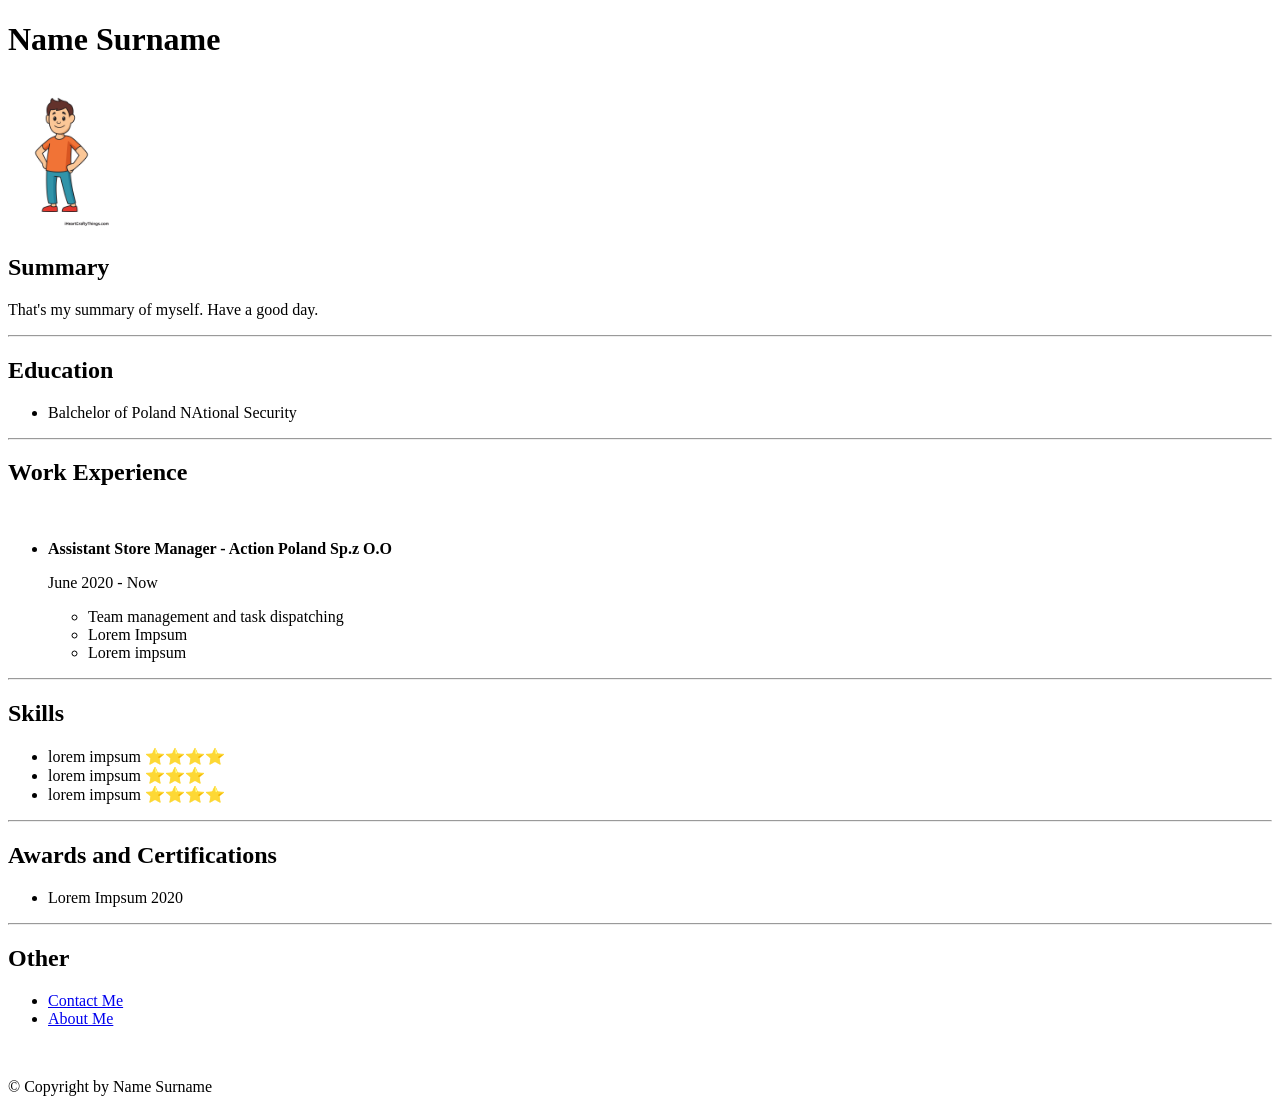
<file: index.html>
<!DOCTYPE html>
<html lang="en">
<head>
    <meta charset="UTF-8">
    <meta name="viewport" content="width=device-width, initial-scale=1.0">
    <title>My Resume</title>
</head>
<body>
    <h1>Name Surname</h1>
    <img src="./public/man.jpg" alt="man" height="150">
    <h2>Summary</h2>
        <p> That's my summary of myself. Have a good day.</p>
        <hr>
    <h2>Education</h2>
        <ul>
            <li><p>Balchelor of Poland NAtional Security</p></li>
        </ul>
        <hr>
    <h2>Work Experience</h2>
    <br>
        <ul>
            <li>
                <b>Assistant Store Manager - Action Poland Sp.z O.O</b>
                <p>June 2020 - Now</p>
            </li>
                 <ul>
                    <li>Team management and task dispatching</li>
                    <li>Lorem Impsum</li>
                    <li>Lorem impsum</li>
                </ul>
           
        </ul>
    <hr>
    <h2>Skills</h2>
    <ul>
        <li>lorem impsum ⭐️⭐️⭐️⭐️</li>
        <li>lorem impsum ⭐️⭐️⭐️</li>
        <li>lorem impsum ⭐️⭐️⭐️⭐️</li>
    </ul>
    <hr>
    <h2>Awards and Certifications</h2>
        <ul>
            <li>Lorem Impsum 2020</li>
        </ul>
    <hr>
    <h2>Other</h2>
    <ul>
        <li><a href="./public/contact.html">Contact Me</a> <br></li>
        <li><a href="./public/about.html">About Me</a> </li>
    </ul>
    <br>
</body>
<footer>
    <p>© Copyright by Name Surname</p>
</footer>
</html>
</file>
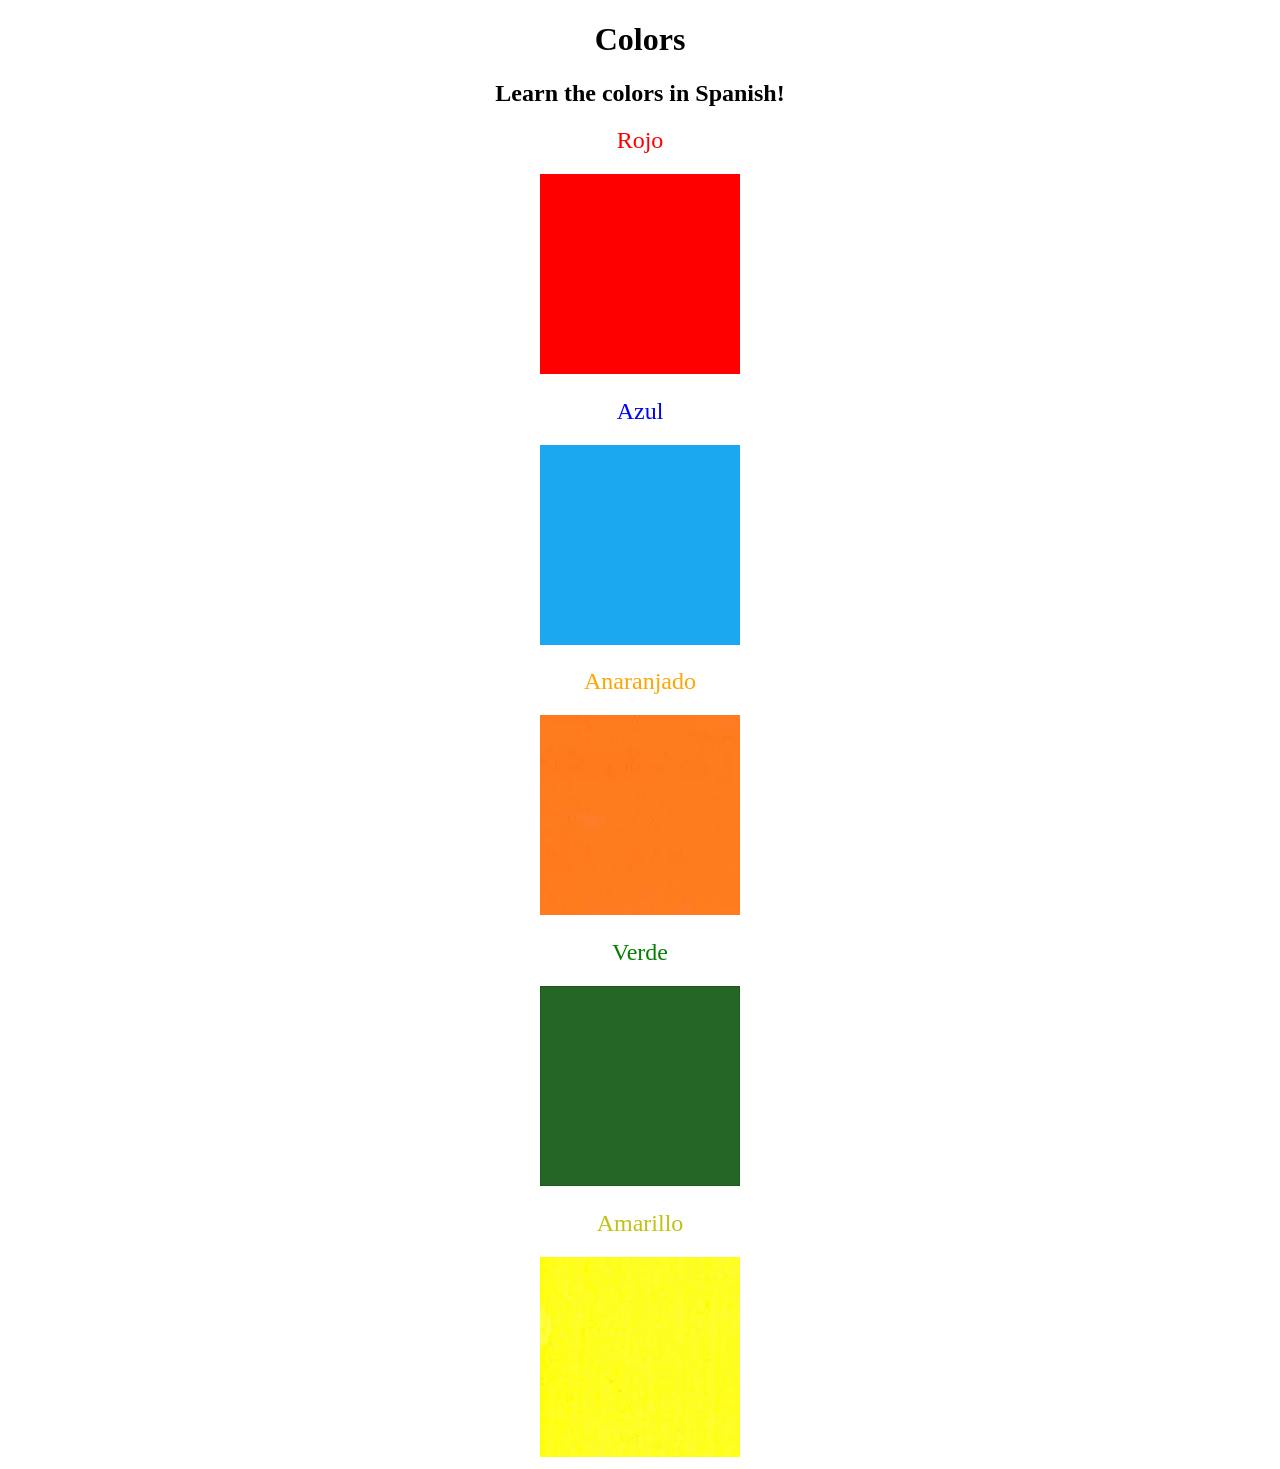
<file: 5.4 Color Vocab Project/index.html>
<!DOCTYPE html>
<html lang="en">

<head>
  <meta charset="UTF-8">
  <title>Spanish Vocabulary</title>
  <link rel="stylesheet" href="./style.css" />
</head>

<body>
  <h1>Colors</h1>
  <h2>Learn the colors in Spanish!</h2>
  <h2 class="color-title" id="red">Rojo</h2>
  <img class="color" src="./assets/images/red.png" alt="red" />

  <h2 class="color-title" id="blue">Azul</h2>
  <img src="./assets/images/blue.png" alt="blue" />

  <h2 class="color-title" id="orange">Anaranjado</h2>
  <img src="./assets/images/orange.png" alt="orange" />

  <h2 class="color-title" id="green">Verde</h2>
  <img src="./assets/images/green.png" alt="green" />

  <h2 class="color-title" id="yellow">Amarillo</h2>
  <img src="./assets/images/yellow.png" alt="yellow" />
</body>

</html>

<!-- 
TODOs
IMPORTANT: You should not need to make ANY CHANGES to index.html
All code should be written in your CSS file.

1. Create a CSS file and incorporate it as an external stylesheet.
2. Use CSS to style each of the color titles to meaning. 
Hint: Use the id to help if you don't know the words in spanish.
3. Use CSS to change all the color titles to have "font-weight: normal;"
4. Use CSS (not HTML) to make all the images 200px heigh and 200px wide. 
Hint: 
https://developer.mozilla.org/en-US/docs/Web/CSS/height
https://developer.mozilla.org/en-US/docs/Web/CSS/width
-->
</file>
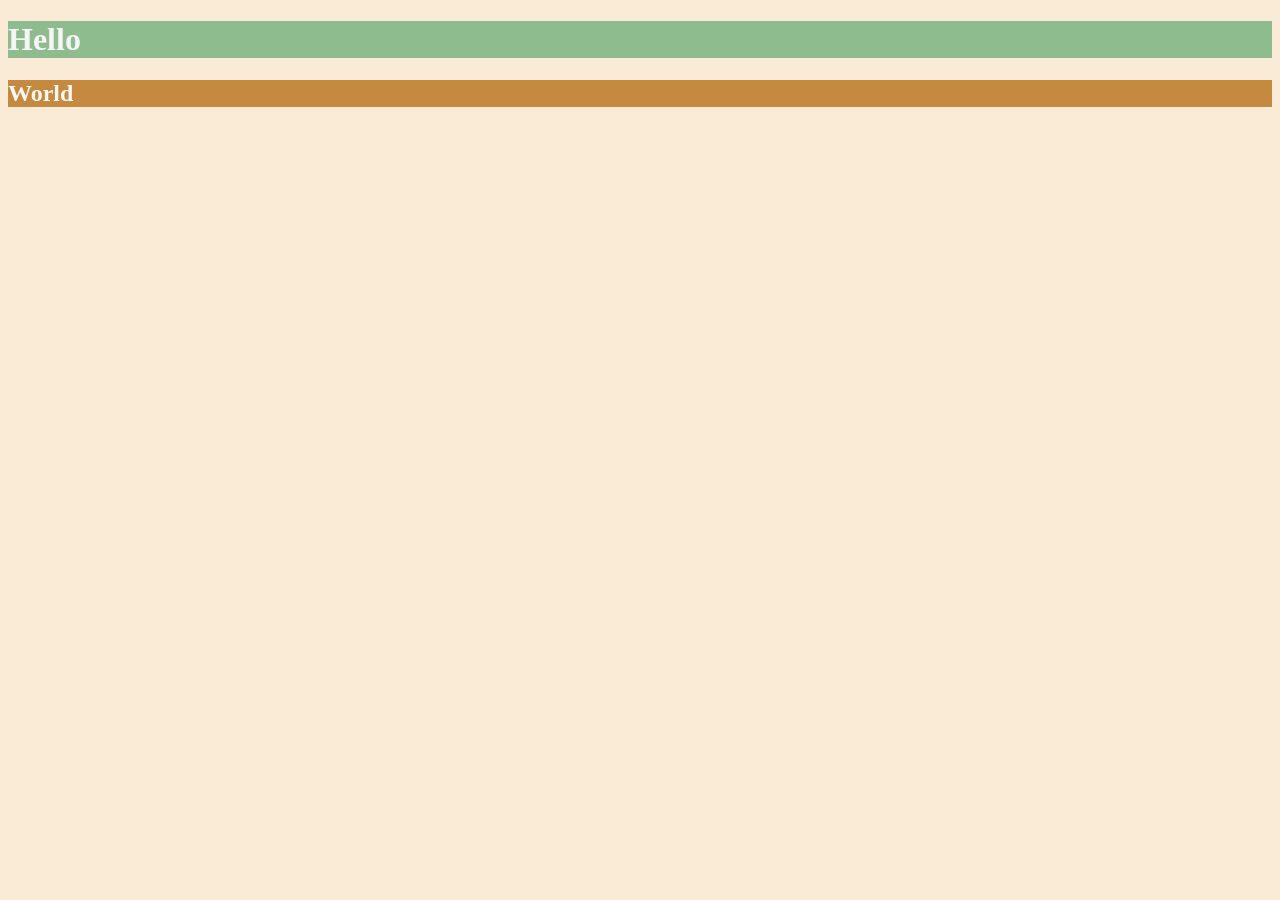
<file: 6.0 CSS Colors/index.html>
<!DOCTYPE html>
<html lang="en">

<head>
  <meta charset="UTF-8">
  <title>Colors</title>
  <style>

    body{
      background-color: antiquewhite;
    }
    h1{
      color:whitesmoke;
      background-color: darkseagreen;
    }
   
    h2{
      color:#FAF8F1;
      background-color: #C58940;
    }
   
  </style>
</head>

<body>
  <h1>Hello</h1>
  <h2>World</h2>
</body>

</html>
</file>
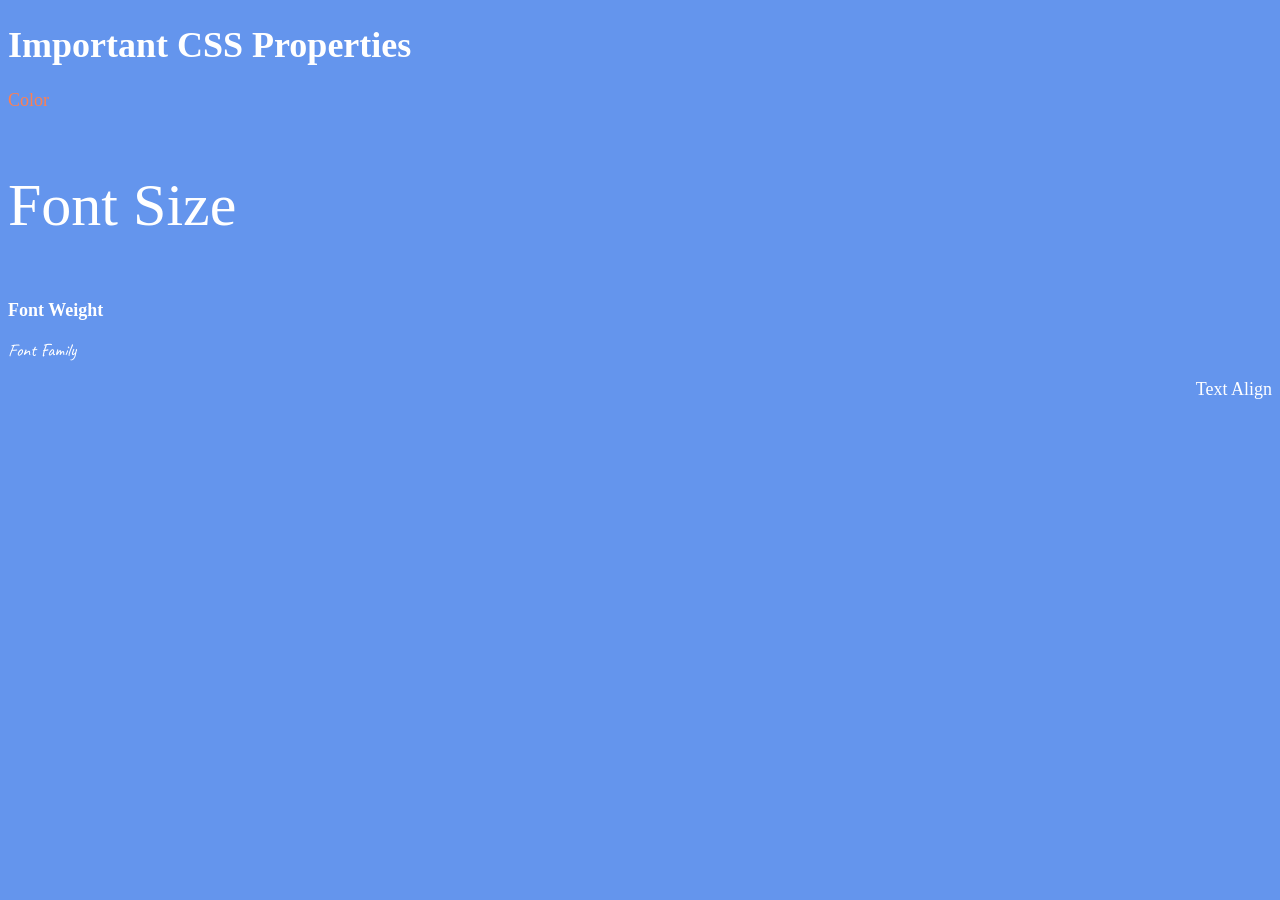
<file: 6.1 Font Properties/index.html>
<!DOCTYPE html>
<html lang="en" >

<head>
  <meta charset="UTF-8">
  <title>CSS Properties</title>
  <style>
    body {
      background-color: cornflowerblue;
      color: white;
      font-size: 18px;
    }

    /* Don't change the CSS above, add Your CSS below */
    .color{
      color:coral
    }
    .font-size{
      font-size: 2rem;
    }
    .font-weight{
      font-weight: 900;
    }
    .font-family{
      font-family: 'Caveat', cursive;
    }
    .text-align{
      text-align: right;
    }
    html{
      font-size: 30px;
    }

  </style>
  <link rel="preconnect" href="https://fonts.googleapis.com">
  <link rel="preconnect" href="https://fonts.gstatic.com" crossorigin>
  <link href="https://fonts.googleapis.com/css2?family=Caveat&display=swap" rel="stylesheet">
</head>

<body>
  <h1>Important CSS Properties</h1>
  <p class="color">Color</p>
  <p class="font-size">Font Size</p>
  <p class="font-weight">Font Weight</p>
  <p class="font-family">Font Family</p>
  <p class="text-align">Text Align</p>

  <!-- TODOs
  1. Change the color of <p>Color</p> to "coral" color.
  2. Change the font size of <p>Font Size</p> to 2X the size of the root font size.
  3. Change the font weight of <p>Font Weight</p> to 900.
  4. Change the font family of <p>Font Family</p> to the Google font Caveat with regular (400) font weight.
  Link: https://fonts.google.com/specimen/Caveat
  5. Change the <p>Text Align</p> to right align.
  6. Change the the root (html element) font size to 30px -->
</body>

</html>
</file>
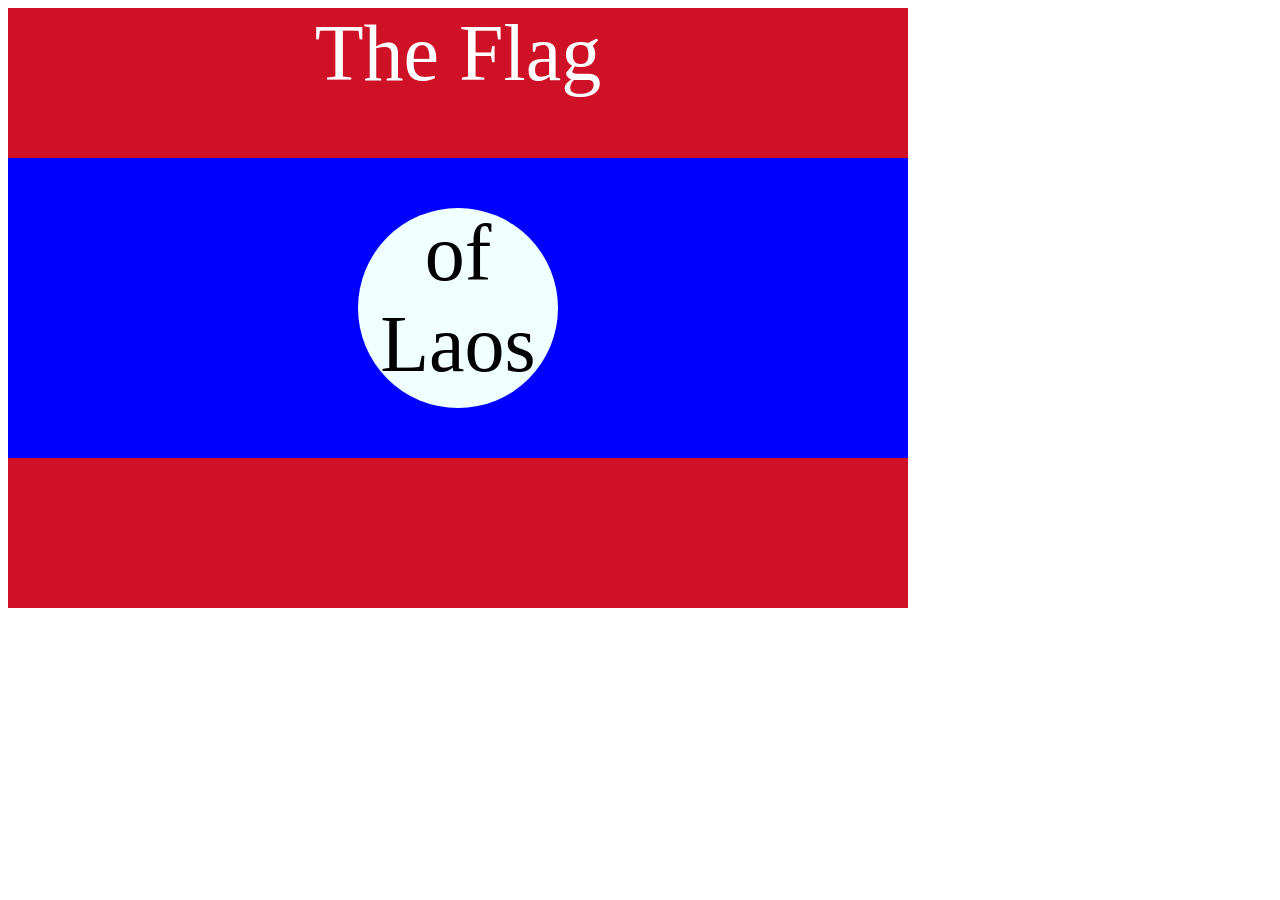
<file: 7.3 CSS Flag Project/index.html>
<!DOCTYPE html>
<html lang="en">

<head>
  <meta charset="UTF-8">
  <title>CSS Flag Project</title>
  <style>
    /* Write your CSS Code here */
    .flag{
      height: 600px;
      width: 900px;
      background-color: #CE1126;
      position: relative;
    }
    .flag > div{
      height: 300px;
      width: 100%;
      background-color: blue;
      position: absolute;
      top:150px
    }
    .flag > div > div {
      height: 200px;
      width: 200px;
      border-radius: 50%;
      background-color: azure;
      position: relative;
      top:50px;
      left:350px
    }
    p{
      margin: 0;
      font-size: 5rem;
      text-align: center;
    }

    .flag > p {
      color: white;
    }
  </style>
</head>

<!-- 
  IMPORTANT! Do not change any HTML
Don't add any classes/ids/elements 
Use what you know about combining selectors 
and CSS specificity instead.
Hint 1: The flag is 900px by 600px and the circle is 200px by 200px.
Hint 2: You can use CSS inspection to get the colors from
https://appbrewery.github.io/flag-of-laos/
-->

<body>
  <div class="flag">
    <p>The Flag</p>
    <div>
      <div>
        <p>of Laos</p>
      </div>
    </div>
  </div>
</body>

</html>
</file>
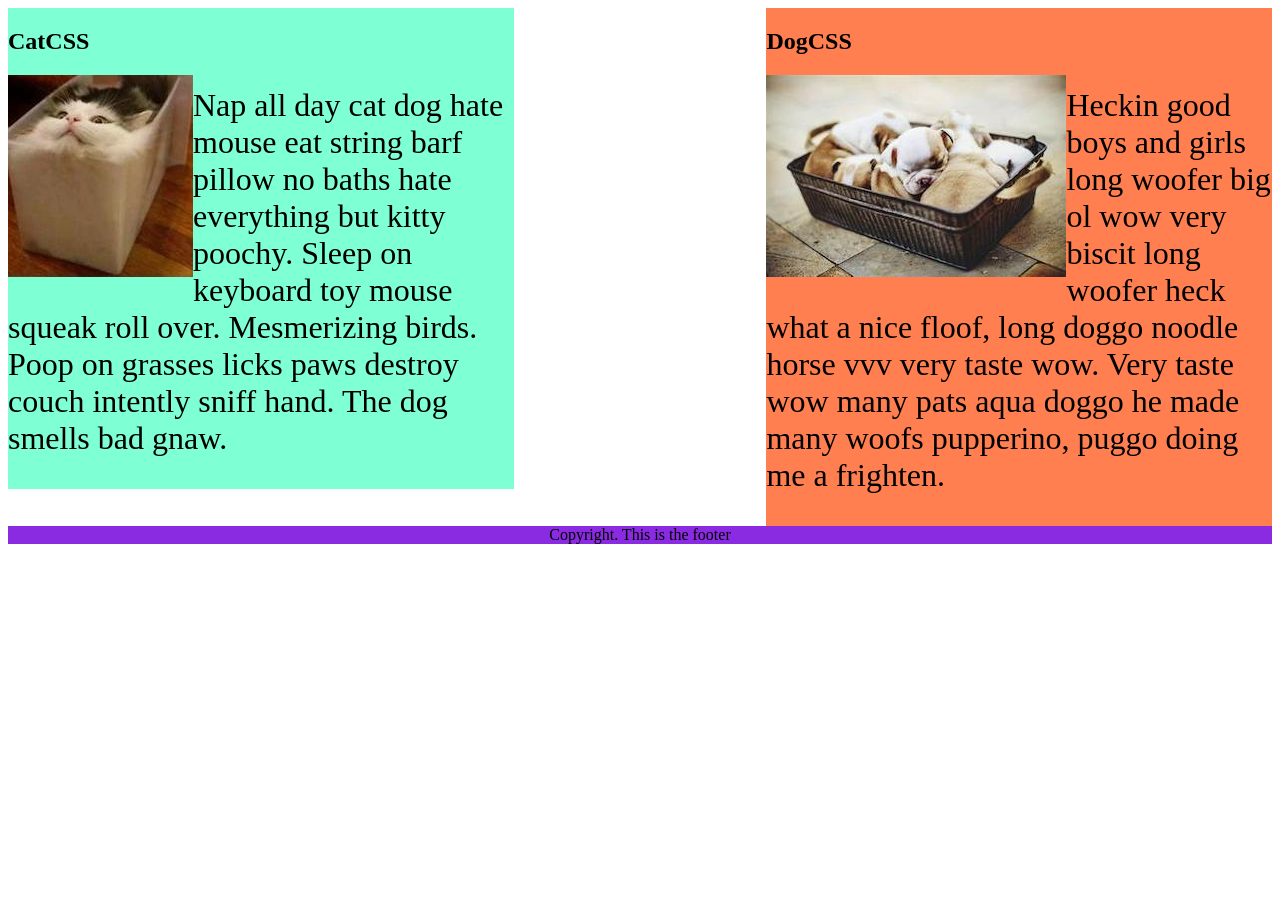
<file: 8.1 CSS Float/index.html>
<!DOCTYPE html>
<html lang="en">

<!-- TODO
1. Make both paragraph elements wrap around the image.
2. Use Float to move the cat div to the left and the dog div to the right.
3. Use clear to make the footer go below both the cat and dog div. -->

<head>
  <meta charset="UTF-8">
  <title>CSS Float</title>
  <style>
    div {
      display: inline-block;
      width: 40%;
      
    }

    p {
      font-size: 2em;
    }

    .cat {
      background-color: aquamarine;
      float: left;
      
    }
    img {
      float: left;
    }

    .dog {
      background-color: coral;
      float: right;
    }
   

    footer {
      text-align: center;
      background-color: blueviolet;
      clear: both;
    }
  </style>
</head>

<body>
  <div class="cat">
    <h2>CatCSS</h2>

    <img src="cat.jpeg" alt="cat in a box" />
    <p class="first-paragraph">Nap all day cat dog hate mouse eat string barf pillow no baths hate everything but kitty
      poochy. Sleep on keyboard
      toy
      mouse squeak roll over. Mesmerizing birds. Poop on grasses licks paws destroy couch intently sniff hand. The dog
      smells
      bad gnaw.</p>
  </div>
  <div class="dog">
    <h2>DogCSS</h2>
    <img src="dog.jpeg" alt="dogs in a box" />
    <p class="second-paragraph">Heckin good boys and girls long woofer big ol wow very biscit long woofer heck what a
      nice
      floof, long doggo noodle
      horse vvv very taste wow. Very taste wow many pats aqua doggo he made many woofs pupperino, puggo doing me a
      frighten.</p>
  </div>

  <footer>Copyright. This is the footer</footer>
</body>

</html>
</file>
<file: 5.4 Color Vocab Project/style.css>
.color-title{
    font-weight: normal;
}

#red{
    color:red
}

#blue{
    color:blue
}

#orange{
    color:orange
}

#green{
    color:green
}

#yellow{
    color:rgb(193, 193, 18)
}

img{
    height: 200px;
    width:200px
}
*{
    text-align: center;
}
</file>
